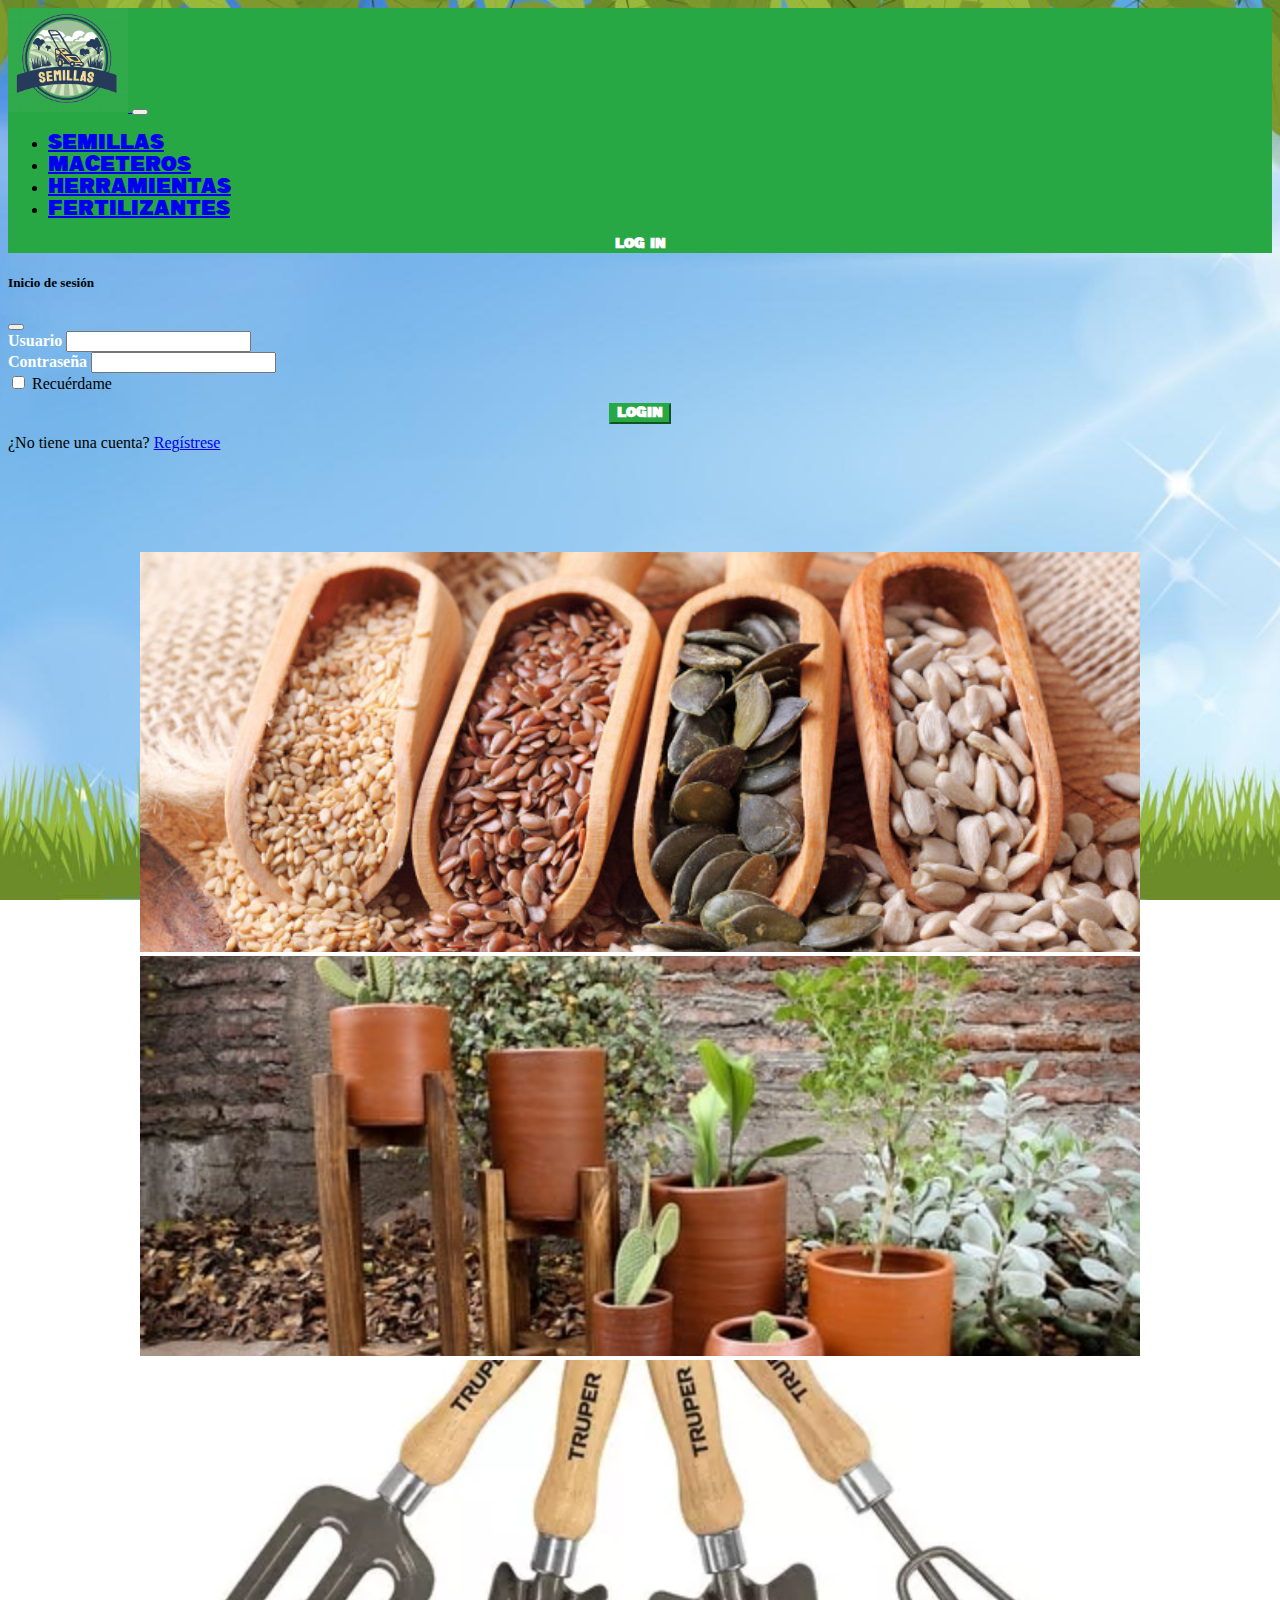
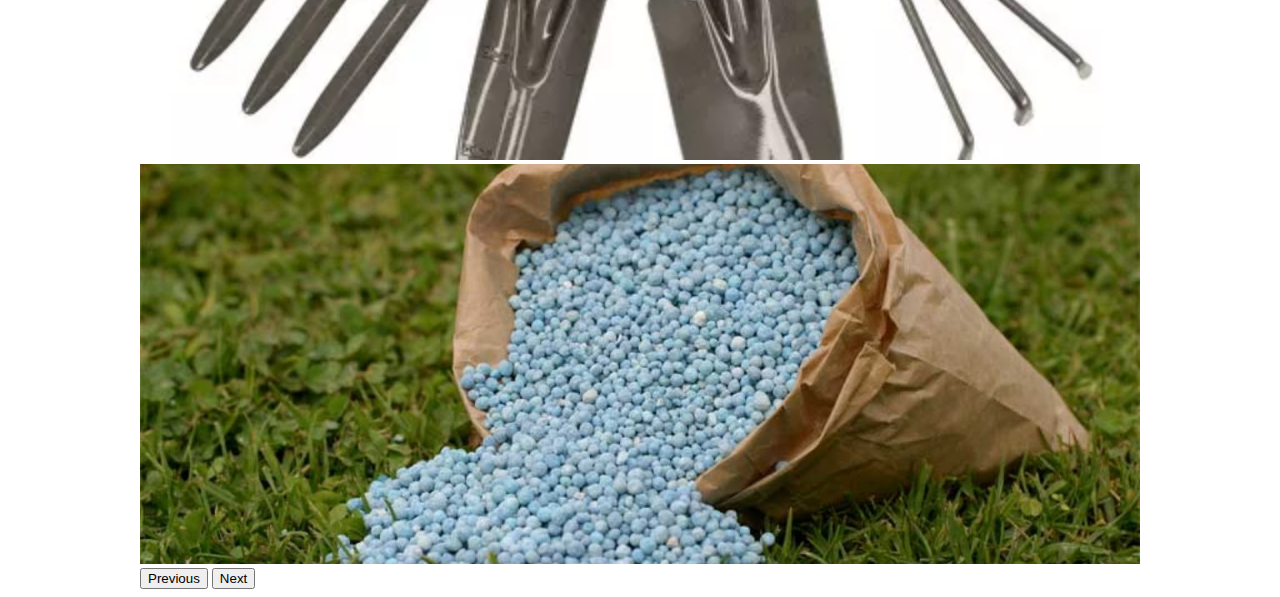
<file: Entrega N°2/index.html>
<!doctype html>
<html lang="en">
<head>
  <!-- Required meta tags -->
  <meta charset="utf-8">
  <meta name="viewport" content="width=device-width, initial-scale=1">

  <!-- Bootstrap CSS -->
  <link href="https://cdn.jsdelivr.net/npm/bootstrap@5.0.2/dist/css/bootstrap.min.css" rel="stylesheet" integrity="sha384-EVSTQN3/azprG1Anm3QDgpJLIm9Nao0Yz1ztcQTwFspd3yD65VohhpuuCOmLASjC" crossorigin="anonymous">
  <link rel="stylesheet" href="style.css">
  <link rel="Icon" href="img/Semillas.png">
  <title>Jardineria</title>
  <script src="boton.js"></script>
  
</head>

<button onclick="topFunction()" id="btn-top" title="Ir arriba">
  <i class="fas fa-arrow-up"></i>
</button>

<body>

  <nav id="navbar" class="navbar navbar-expand-lg navbar-dark bg-green">
    <div class="container-fluid d-flex align-items-center justify-content-between">
      
      <a class="navbar-brand me-auto" href="index.html">
        <img src="img/Semillas.png" alt="" class="logo">
      </a>
  
      <!-- Toggler button for mobile -->
      <button class="navbar-toggler" type="button" data-bs-toggle="collapse" data-bs-target="#navbarSupportedContent" aria-controls="navbarSupportedContent" aria-expanded="false" aria-label="Toggle navigation">
        <span class="navbar-toggler-icon"></span>
      </button>
  
      <div class="collapse navbar-collapse" id="navbarSupportedContent">
        <ul class="navbar-nav mb-2 mb-lg-0">
          <li class="nav-item d-flex align-items-center">
            <a class="nav-link text-start" href="Semillas.html">Semillas</a>
          </li>
          <li class="nav-item d-flex align-items-center">
            <a class="nav-link text-start" href="Maceteros.html">Maceteros</a>
          </li>
          <li class="nav-item d-flex align-items-center">
            <a class="nav-link text-start" href="Herramientas.html">Herramientas</a>
          </li>
          <li class="nav-item d-flex align-items-center">
            <a class="nav-link text-start" href="Fertilizantes.html">Fertilizantes</a>
          </li>
        </ul>
      </div>
  
      <!-- Container for buttons -->
      <div class="collapse navbar-collapse flex-grow-1 justify-content-end" id="navbarSupportedContent">
          <div class="d-flex align-items-center flex-wrap">
            <button id="btn-user" type="button" class="btn btn-sm btn-primary mb-3 me-2 flex-grow-1" data-bs-toggle="modal" data-bs-target="#exampleModal">
               LOG IN
            </button>
      
            
        </div>
      </div>
      <!-- End Container for buttons -->
      
    </div>
  </nav>
  

  <div class="modal fade" id="exampleModal" tabindex="-1" aria-labelledby="exampleModalLabel" aria-hidden="true">
    <div class="modal-dialog">
      <div class="modal-content">
        <div class="modal-header">
          <h5 class="modal-title" id="exampleModalLabel">Inicio de sesión</h5>
          <button type="button" class="btn-close" data-bs-dismiss="modal" aria-label="Close"></button>
        </div>
        <div class="modal-body">
          <form id="registroForm">
            <div class="mb-3">
              <label for="username" class="form-label">Usuario</label>
              <input type="text" class="form-control" id="username" name="username">
            </div>
            <div class="mb-3">
              <label for="password" class="form-label">Contraseña</label>
              <input type="password" class="form-control" id="password" name="password">
            </div>
            <div class="mb-3 form-check">
              <input type="checkbox" class="form-check-input" id="rememberMe">
              <label class="form-check-label" for="rememberMe">Recuérdame</label>
            </div>
            <button type="submit" class="btn btn-primary btn-sm botonLog">Login</button>
            <div class="mt-3">
              ¿No tiene una cuenta? <a href="Registro.html">Regístrese</a>
            </div>
          </form>
        </div>
      </div>
    </div>
  </div>


  <div id="carouselExampleControls" class="carousel slide" data-bs-ride="carousel">
    <div class="carousel-inner">
      <div class="carousel-item active">
        <img src="img/Semillas variadas.jpg" class="d-block w-100 carousel-image" alt="...">
      </div>
      <div class="carousel-item">
        <img src="img/maceteros.jpg" class="d-block w-100 carousel-image" alt="...">
      </div>
      <div class="carousel-item">
        <img src="img/herramientas.webp" class="d-block w-100 carousel-image" alt="...">
      </div>
      <div class="carousel-item">
        <img src="img/fertilizante.jpg" class="d-block w-100 carousel-image" alt="...">
      </div>
    </div>
    <!-- Controls -->
    <button class="carousel-control-prev" type="button" data-bs-target="#carouselExampleControls" data-bs-slide="prev">
      <span class="carousel-control-prev-icon" aria-hidden="true"></span>
      <span class="visually-hidden">Previous</span>
    </button>
    <button class="carousel-control-next" type="button" data-bs-target="#carouselExampleControls" data-bs-slide="next">
      <span class="carousel-control-next-icon" aria-hidden="true"></span>
      <span class="visually-hidden">Next</span>
    </button>
  </div>

  


  

    

  
  <!-- End User Modal -->

  <!-- Bootstrap Bundle JS (necessary for Bootstrap's JavaScript plugins) -->
  <script src="https://cdn.jsdelivr.net/npm/bootstrap@5.0.2/dist/js/bootstrap.bundle.min.js" integrity="sha384-MrcW6ZMFYlzcLA8Nl+NtUVF0sA7MsXsP1UyJoMp4YLEuNSfAP+JcXn/tWtIaxVXM" crossorigin="anonymous"></script>

</body>
</html>
</file>
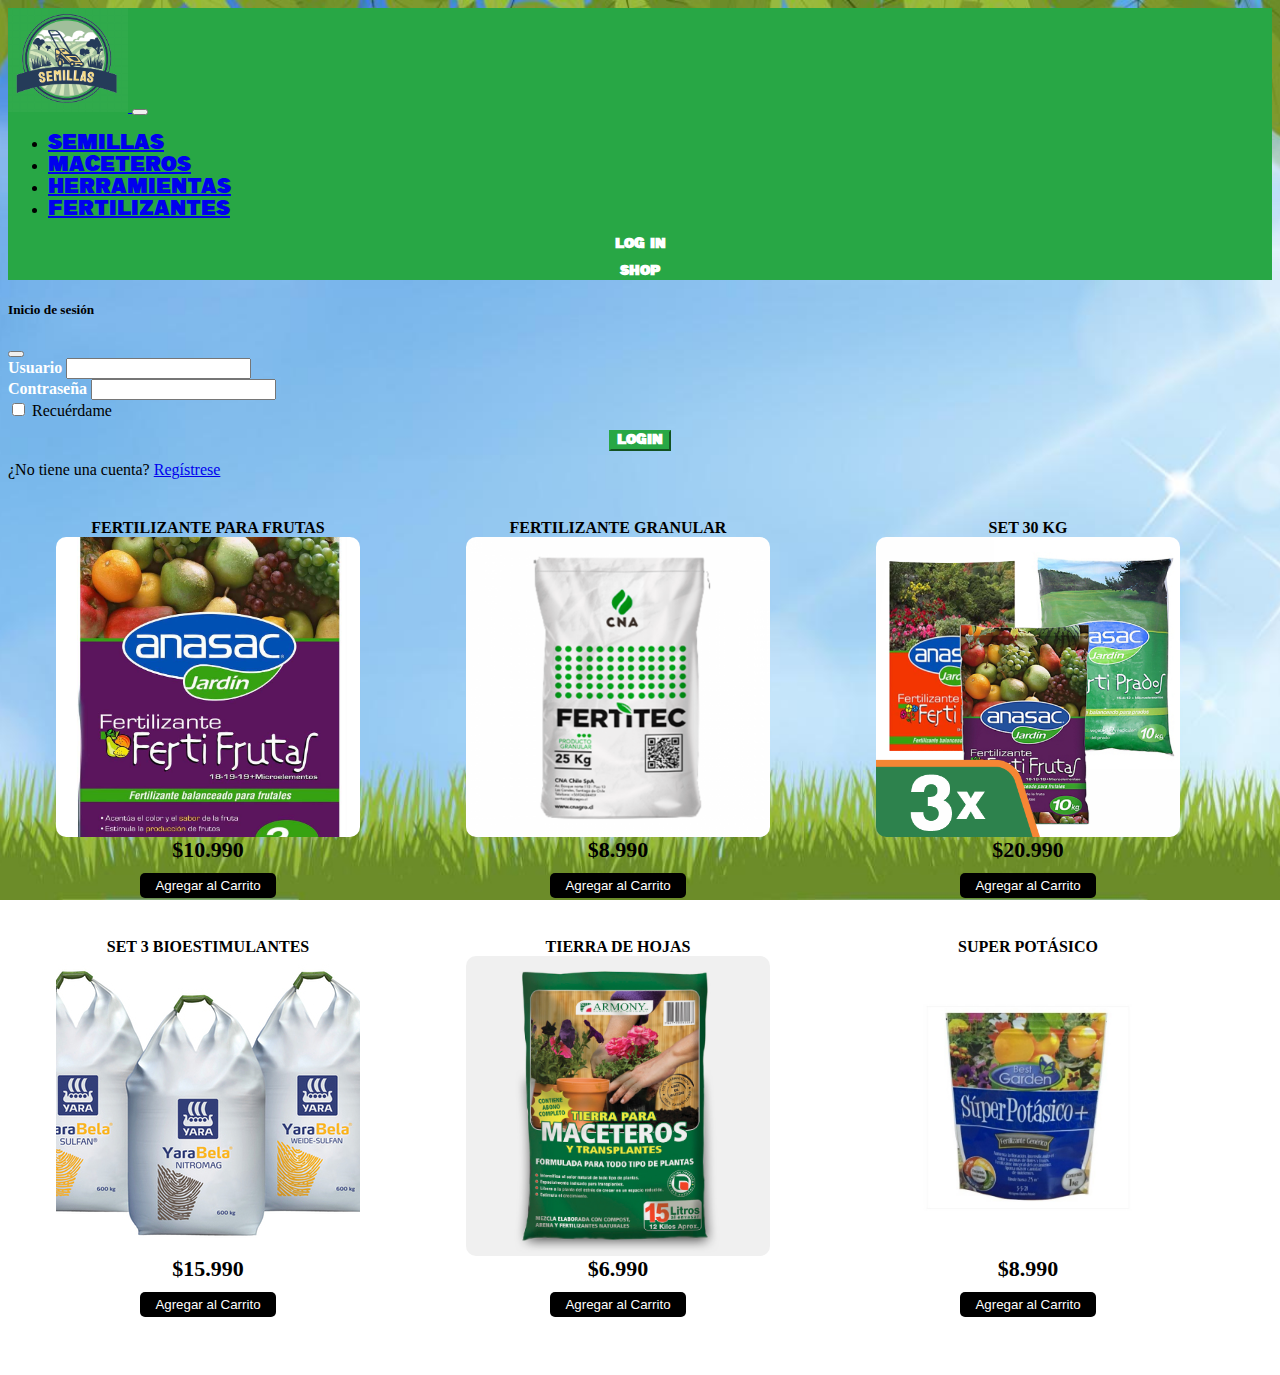
<file: Entrega N°2/Fertilizantes.html>
<!DOCTYPE html>
  <html lang="en">
  <head>
      <meta charset="utf-8">
      <meta name="viewport" content="width=device-width, initial-scale=1">

      <link rel="stylesheet" href="https://cdnjs.cloudflare.com/ajax/libs/font-awesome/6.5.2/css/all.min.css" 
      integrity="sha512-SnH5WK+bZxgPHs44uWIX+LLJAJ9/2PkPKZ5QiAj6Ta86w+fsb2TkcmfRyVX3pBnMFcV7oQPJkl9QevSCWr3W6A==" 
      crossorigin="anonymous" referrerpolicy="no-referrer" />
      <link href="https://cdn.jsdelivr.net/npm/bootstrap@5.0.2/dist/css/bootstrap.min.css" rel="stylesheet" integrity="sha384-EVSTQN3/azprG1Anm3QDgpJLIm9Nao0Yz1ztcQTwFspd3yD65VohhpuuCOmLASjC" crossorigin="anonymous">
      <link rel="stylesheet" href="style.css">
      <link rel="Icon" href="img/Semillas.png">
      <script src="Carrito.js"></script>
      <script src="boton.js"></script>
      <title>Fertilizantes</title>
  </head>

  <button onclick="topFunction()" id="btn-top" title="Ir arriba">
    <i class="fas fa-arrow-up"></i>
  </button>

  <body>
    <nav id="navbar" class="navbar navbar-expand-lg navbar-dark bg-green">
      <div class="container-fluid d-flex align-items-center justify-content-between">
        
        <a class="navbar-brand me-auto" href="index.html">
          <img src="img/Semillas.png" alt="" class="logo">
        </a>
    
        <!-- Toggler button for mobile -->
        <button class="navbar-toggler" type="button" data-bs-toggle="collapse" data-bs-target="#navbarSupportedContent" aria-controls="navbarSupportedContent" aria-expanded="false" aria-label="Toggle navigation">
          <span class="navbar-toggler-icon"></span>
        </button>
    
        <div class="collapse navbar-collapse" id="navbarSupportedContent">
          <ul class="navbar-nav mb-2 mb-lg-0">
            <li class="nav-item d-flex align-items-center">
              <a class="nav-link text-start" href="Semillas.html">Semillas</a>
            </li>
            <li class="nav-item d-flex align-items-center">
              <a class="nav-link text-start" href="Maceteros.html">Maceteros</a>
            </li>
            <li class="nav-item d-flex align-items-center">
              <a class="nav-link text-start" href="Herramientas.html">Herramientas</a>
            </li>
            <li class="nav-item d-flex align-items-center">
              <a class="nav-link text-start" href="Fertilizantes.html">Fertilizantes</a>
            </li>
          </ul>
        </div>
    
        <!-- Container for buttons -->
        <div class="collapse navbar-collapse flex-grow-1 justify-content-end" id="navbarSupportedContent">
            <div class="d-flex align-items-center flex-wrap">
              <button id="btn-user" type="button" class="btn btn-sm btn-primary mb-3 me-2 flex-grow-1" data-bs-toggle="modal" data-bs-target="#exampleModal">
                 LOG IN
              </button>
        
              <button id="btn-carrito" type="button" class="btn btn-sm btn-primary mb-3 flex-grow-1" data-bs-toggle="modal" onclick="hacerVisibleCarrito()">
                 SHOP
              </button>
          </div>
        </div>
        <!-- End Container for buttons -->
        
      </div>
    </nav>
    
    <!-- User Modal -->
    <div class="modal fade" id="exampleModal" tabindex="-1" aria-labelledby="exampleModalLabel" aria-hidden="true">
      <div class="modal-dialog">
        <div class="modal-content">
          <div class="modal-header">
            <h5 class="modal-title" id="exampleModalLabel">Inicio de sesión</h5>
            <button type="button" class="btn-close" data-bs-dismiss="modal" aria-label="Close"></button>
          </div>
          <div class="modal-body">
            <form id="registroForm">
              <div class="mb-3">
                <label for="username" class="form-label">Usuario</label>
                <input type="text" class="form-control" id="username" name="username">
              </div>
              <div class="mb-3">
                <label for="password" class="form-label">Contraseña</label>
                <input type="password" class="form-control" id="password" name="password">
              </div>
              <div class="mb-3 form-check">
                <input type="checkbox" class="form-check-input" id="rememberMe">
                <label class="form-check-label" for="rememberMe">Recuérdame</label>
              </div>
              <button type="submit" class="btn btn-primary btn-sm botonLog">Login</button>
              <div class="mt-3">
                ¿No tiene una cuenta? <a href="Registro.html">Regístrese</a>
              </div>
            </form>
          </div>
        </div>
      </div>
    </div>

          <section class="contenedor">
            <div class="contenedor-items">
                <div class="item">
                    <span class="titulo-item">Fertilizante para Frutas</span>
                    <img src="img/Fertilizantefrutas.jpg" alt="" class="img-item">
                    <span class="precio-item">$10.990</span>
                    <button class="boton-item">Agregar al Carrito</button>
                </div>
                <div class="item">
                    <span class="titulo-item">Fertilizante Granular</span>
                    <img src="img/fertilizante-granular.jpg" alt="" class="img-item">
                    <span class="precio-item">$8.990</span>
                    <button class="boton-item">Agregar al Carrito</button>
                </div>
                <div class="item">
                    <span class="titulo-item">Set 30 Kg</span>
                    <img src="img/set 30kg.png" alt="" class="img-item">
                    <span class="precio-item">$20.990</span>
                    <button class="boton-item">Agregar al Carrito</button>
                </div>
                <div class="item">
                    <span class="titulo-item">Set 3 Bioestimulantes</span>
                    <img src="img/Set 3 Bioestimulantes.jpg" alt="" class="img-item">
                    <span class="precio-item">$15.990</span>
                    <button class="boton-item">Agregar al Carrito</button>
                </div>
                <div class="item">
                    <span class="titulo-item">Tierra de hojas</span>
                    <img src="img/Tierra para Maceteros.jpg" alt="" class="img-item">
                    <span class="precio-item">$6.990</span>
                    <button class="boton-item">Agregar al Carrito</button>
                </div>
                <div class="item">
                    <span class="titulo-item">Super Potásico</span>
                    <img src="img/fertilizante-super-potasico-1-kg.jpg" alt="" class="img-item">
                    <span class="precio-item">$8.990</span>
                    <button class="boton-item">Agregar al Carrito</button>
                </div>
                
            </div>
            <div class="carrito" id="carrito">
                <div class="header-carrito">
                    <h2>Tu Carrito</h2>
                </div>
                <div class="carrito-items">
                </div>
                <div class="carrito-total">
                    <div class="fila">
                        <strong>Tu Total</strong>
                        <span class="carrito-precio-total"></span>
                    </div>
                    <button class="btn-pagar">Pagar <i class="fa-solid fa-bag-shopping"></i> </button>
                </div>
            </div>
        </section>

      <!-- Option 1: Bootstrap Bundle with Popper -->
      <script src="https://cdn.jsdelivr.net/npm/bootstrap@5.0.2/dist/js/bootstrap.bundle.min.js" integrity="sha384-MrcW6ZMFYlzcLA8Nl+NtUVF0sA7MsXsP1UyJoMp4YLEuNSfAP+JcXn/tWtIaxVXM" crossorigin="anonymous"></script>
      <!-- Boostrap para el carrusel -->
      <script src="https://code.jquery.com/jquery-3.5.1.slim.min.js"></script>
      <script src="https://cdn.jsdelivr.net/npm/popper.js@1.16.0/dist/umd/popper.min.js"></script>
      <script src="https://stackpath.bootstrapcdn.com/bootstrap/4.5.2/js/bootstrap.min.js"></script> 
      <!-- Option 2: Separate Popper and Bootstrap JS -->
      <!--
      <script src="https://cdn.jsdelivr.net/npm/@popperjs/core@2.9.2/dist/umd/popper.min.js" integrity="sha384-IQsoLXl5PILFhosVNubq5LC7Qb9DXgDA9i+tQ8Zj3iwWAwPtgFTxbJ8NT4GN1R8p" crossorigin="anonymous"></script>
      <script src="https://cdn.jsdelivr.net/npm/bootstrap@5.0.2/dist/js/bootstrap.min.js" integrity="sha384-cVKIPhGWiC2Al4u+LWgxfKTRIcfu0JTxR+EQDz/bgldoEyl4H0zUF0QKbrJ0EcQF" crossorigin="anonymous"></script>
      -->
  </body>
  </html>
</file>
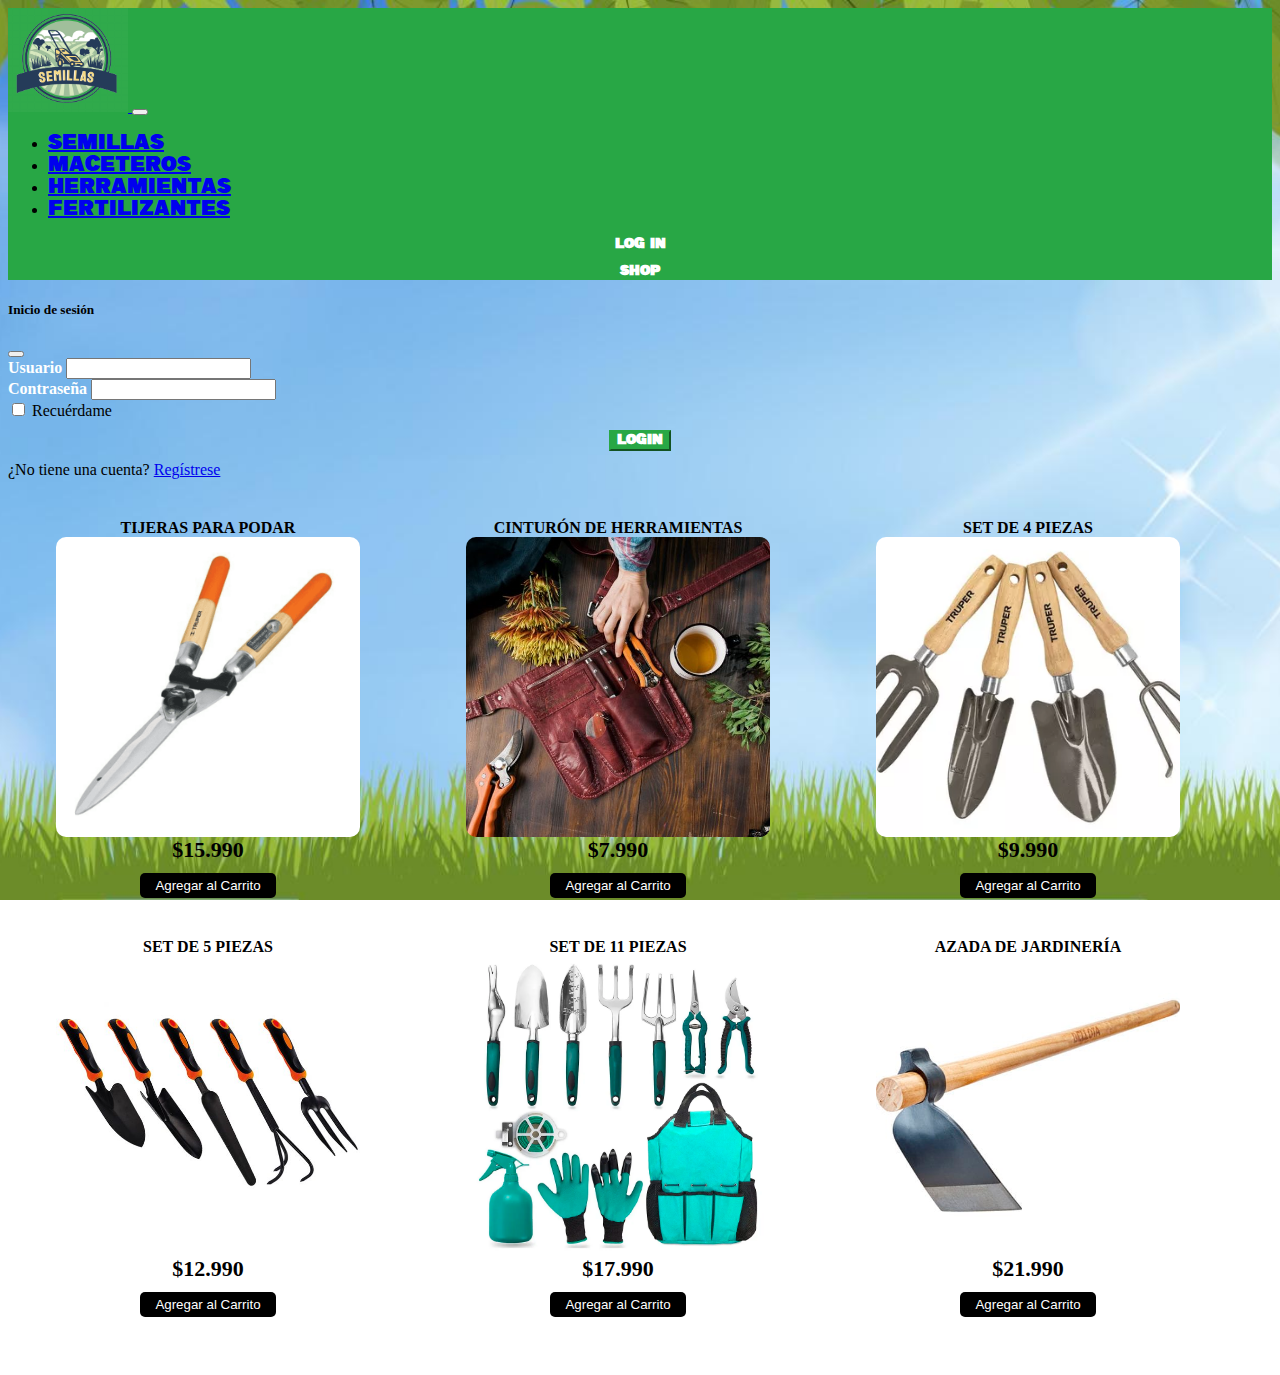
<file: Entrega N°2/Herramientas.html>
<!DOCTYPE html>
<html lang="en">
<head>
    <meta charset="utf-8">
    <meta name="viewport" content="width=device-width, initial-scale=1">

    <link rel="stylesheet" href="https://cdnjs.cloudflare.com/ajax/libs/font-awesome/6.5.2/css/all.min.css" 
    integrity="sha512-SnH5WK+bZxgPHs44uWIX+LLJAJ9/2PkPKZ5QiAj6Ta86w+fsb2TkcmfRyVX3pBnMFcV7oQPJkl9QevSCWr3W6A==" 
    crossorigin="anonymous" referrerpolicy="no-referrer" />
    <link href="https://cdn.jsdelivr.net/npm/bootstrap@5.0.2/dist/css/bootstrap.min.css" rel="stylesheet" integrity="sha384-EVSTQN3/azprG1Anm3QDgpJLIm9Nao0Yz1ztcQTwFspd3yD65VohhpuuCOmLASjC" crossorigin="anonymous">
    <link rel="stylesheet" href="style.css">
    <link rel="Icon" href="img/Semillas.png">
    <script src="boton.js"></script>
    <script src="Carrito.js"></script>
   
    <title>Herramientas</title>
</head>

<button onclick="topFunction()" id="btn-top" title="Ir arriba">
  <i class="fas fa-arrow-up"></i>
</button>

<body>
  <nav id="navbar" class="navbar navbar-expand-lg navbar-dark bg-green">
    <div class="container-fluid d-flex align-items-center justify-content-between">
      
      <a class="navbar-brand me-auto" href="index.html">
        <img src="img/Semillas.png" alt="" class="logo">
      </a>
  
      <!-- Toggler button for mobile -->
      <button class="navbar-toggler" type="button" data-bs-toggle="collapse" data-bs-target="#navbarSupportedContent" aria-controls="navbarSupportedContent" aria-expanded="false" aria-label="Toggle navigation">
        <span class="navbar-toggler-icon"></span>
      </button>
  
      <div class="collapse navbar-collapse" id="navbarSupportedContent">
        <ul class="navbar-nav mb-2 mb-lg-0">
          <li class="nav-item d-flex align-items-center">
            <a class="nav-link text-start" href="Semillas.html">Semillas</a>
          </li>
          <li class="nav-item d-flex align-items-center">
            <a class="nav-link text-start" href="Maceteros.html">Maceteros</a>
          </li>
          <li class="nav-item d-flex align-items-center">
            <a class="nav-link text-start" href="Herramientas.html">Herramientas</a>
          </li>
          <li class="nav-item d-flex align-items-center">
            <a class="nav-link text-start" href="Fertilizantes.html">Fertilizantes</a>
          </li>
        </ul>
      </div>
  
      <!-- Container for buttons -->
      <div class="collapse navbar-collapse flex-grow-1 justify-content-end" id="navbarSupportedContent">
          <div class="d-flex align-items-center flex-wrap">
            <button id="btn-user" type="button" class="btn btn-sm btn-primary mb-3 me-2 flex-grow-1" data-bs-toggle="modal" data-bs-target="#exampleModal">
               LOG IN
            </button>
      
            <button id="btn-carrito" type="button" class="btn btn-sm btn-primary mb-3 flex-grow-1" data-bs-toggle="modal" onclick="hacerVisibleCarrito()">
               SHOP
            </button>
        </div>
      </div>
      <!-- End Container for buttons -->
      
    </div>
  </nav>
  
  <!-- User Modal -->
  <div class="modal fade" id="exampleModal" tabindex="-1" aria-labelledby="exampleModalLabel" aria-hidden="true">
    <div class="modal-dialog">
      <div class="modal-content">
        <div class="modal-header">
          <h5 class="modal-title" id="exampleModalLabel">Inicio de sesión</h5>
          <button type="button" class="btn-close" data-bs-dismiss="modal" aria-label="Close"></button>
        </div>
        <div class="modal-body">
          <form id="registroForm">
            <div class="mb-3">
              <label for="username" class="form-label">Usuario</label>
              <input type="text" class="form-control" id="username" name="username">
            </div>
            <div class="mb-3">
              <label for="password" class="form-label">Contraseña</label>
              <input type="password" class="form-control" id="password" name="password">
            </div>
            <div class="mb-3 form-check">
              <input type="checkbox" class="form-check-input" id="rememberMe">
              <label class="form-check-label" for="rememberMe">Recuérdame</label>
            </div>
            <button type="submit" class="btn btn-primary btn-sm botonLog">Login</button>
            <div class="mt-3">
              ¿No tiene una cuenta? <a href="Registro.html">Regístrese</a>
            </div>
          </form>
        </div>
      </div>
    </div>
  </div>
        <section class="contenedor">
          <div class="contenedor-items">
              <div class="item">
                  <span class="titulo-item">Tijeras para Podar</span>
                  <img src="img/Tijeras.png" alt="" class="img-item">
                  <span class="precio-item">$15.990</span>
                  <button class="boton-item">Agregar al Carrito</button>
              </div>
              <div class="item">
                  <span class="titulo-item">Cinturón de Herramientas</span>
                  <img src="img/Cinturon de Cuero.jpg" alt="" class="img-item">
                  <span class="precio-item">$7.990</span>
                  <button class="boton-item">Agregar al Carrito</button>
              </div>
              <div class="item">
                  <span class="titulo-item">Set de 4 Piezas</span>
                  <img src="img/herramientas.webp" alt="" class="img-item">
                  <span class="precio-item">$9.990</span>
                  <button class="boton-item">Agregar al Carrito</button>
              </div>
              <div class="item">
                  <span class="titulo-item">Set de 5 Piezas</span>
                  <img src="img/Set 5 herramientas.jpg" alt="" class="img-item">
                  <span class="precio-item">$12.990</span>
                  <button class="boton-item">Agregar al Carrito</button>
              </div>
              <div class="item">
                  <span class="titulo-item">Set de 11 Piezas</span>
                  <img src="img/Set 11 Piezas.webp" alt="" class="img-item">
                  <span class="precio-item">$17.990</span>
                  <button class="boton-item">Agregar al Carrito</button>
              </div>
              <div class="item">
                  <span class="titulo-item">Azada de Jardinería</span>
                  <img src="img/Azada.jpg" alt="" class="img-item">
                  <span class="precio-item">$21.990</span>
                  <button class="boton-item">Agregar al Carrito</button>
              </div>
          </div>

          <div class="carrito" id="carrito">
              <div class="header-carrito">
                  <h2>Tu Carrito</h2>
              </div>
              <div class="carrito-items">
              </div>
              <div class="carrito-total">
                  <div class="fila">
                      <strong>Tu Total</strong>
                      <span class="carrito-precio-total"></span>
                  </div>
                  <button class="btn-pagar">Pagar <i class="fa-solid fa-bag-shopping"></i> </button>
              </div>
          </div>
      </section>

    <!-- Option 1: Bootstrap Bundle with Popper -->
    <script src="https://cdn.jsdelivr.net/npm/bootstrap@5.0.2/dist/js/bootstrap.bundle.min.js" integrity="sha384-MrcW6ZMFYlzcLA8Nl+NtUVF0sA7MsXsP1UyJoMp4YLEuNSfAP+JcXn/tWtIaxVXM" crossorigin="anonymous"></script>

    <!-- Boostrap para el carrusel -->
    <script src="https://code.jquery.com/jquery-3.5.1.slim.min.js"></script>
    <script src="https://cdn.jsdelivr.net/npm/popper.js@1.16.0/dist/umd/popper.min.js"></script>
    <script src="https://stackpath.bootstrapcdn.com/bootstrap/4.5.2/js/bootstrap.min.js"></script> 
    <!-- Option 2: Separate Popper and Bootstrap JS -->
    <!--
    <script src="https://cdn.jsdelivr.net/npm/@popperjs/core@2.9.2/dist/umd/popper.min.js" integrity="sha384-IQsoLXl5PILFhosVNubq5LC7Qb9DXgDA9i+tQ8Zj3iwWAwPtgFTxbJ8NT4GN1R8p" crossorigin="anonymous"></script>
    <script src="https://cdn.jsdelivr.net/npm/bootstrap@5.0.2/dist/js/bootstrap.min.js" integrity="sha384-cVKIPhGWiC2Al4u+LWgxfKTRIcfu0JTxR+EQDz/bgldoEyl4H0zUF0QKbrJ0EcQF" crossorigin="anonymous"></script>
    -->
</body>
</html>
</file>
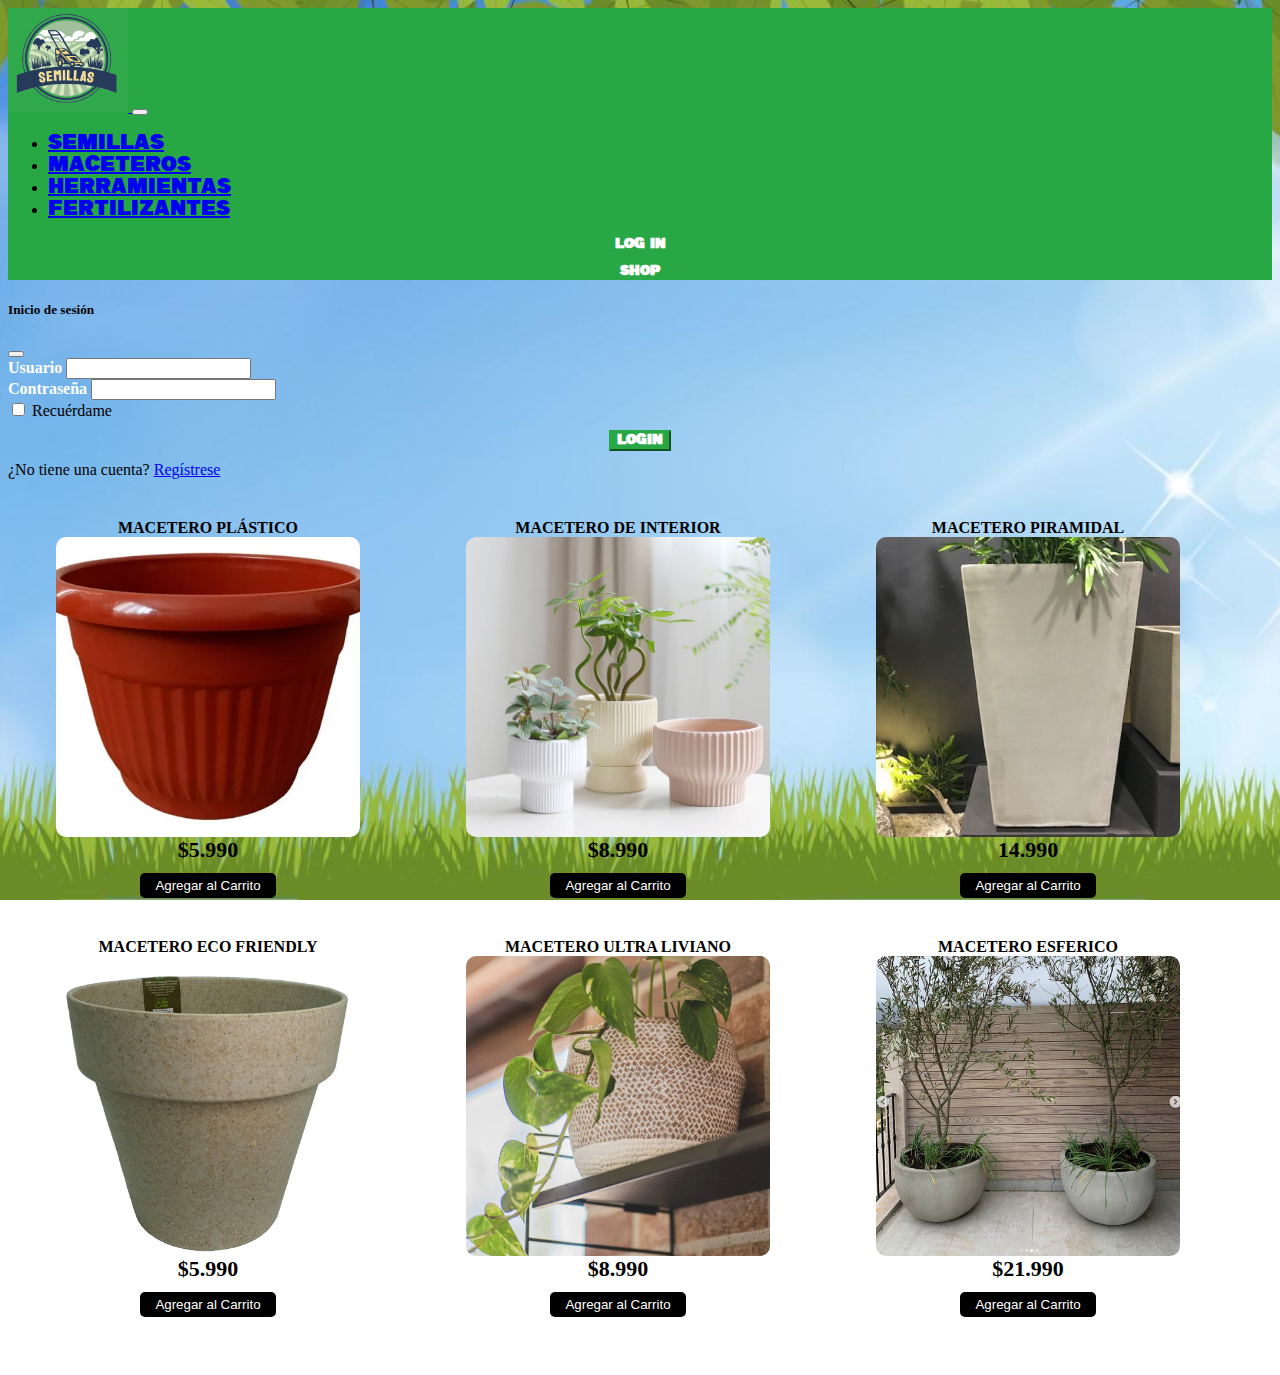
<file: Entrega N°2/Maceteros.html>
<!DOCTYPE html>
<html lang="en">
<head>
    <meta charset="utf-8">
    <meta name="viewport" content="width=device-width, initial-scale=1">

    <link rel="stylesheet" href="https://cdnjs.cloudflare.com/ajax/libs/font-awesome/6.5.2/css/all.min.css" 
    integrity="sha512-SnH5WK+bZxgPHs44uWIX+LLJAJ9/2PkPKZ5QiAj6Ta86w+fsb2TkcmfRyVX3pBnMFcV7oQPJkl9QevSCWr3W6A==" 
    crossorigin="anonymous" referrerpolicy="no-referrer" />
    <link href="https://cdn.jsdelivr.net/npm/bootstrap@5.0.2/dist/css/bootstrap.min.css" rel="stylesheet" integrity="sha384-EVSTQN3/azprG1Anm3QDgpJLIm9Nao0Yz1ztcQTwFspd3yD65VohhpuuCOmLASjC" crossorigin="anonymous">
    <link rel="stylesheet" href="style.css">
    <link rel="Icon" href="img/Semillas.png">
    <script src="Carrito.js"></script>
    <script src="boton.js"></script>
   
    <title>Maceteros</title>
</head>

<button onclick="topFunction()" id="btn-top" title="Ir arriba">
  <i class="fas fa-arrow-up"></i>
</button>

<body>
  <nav id="navbar" class="navbar navbar-expand-lg navbar-dark bg-green">
    <div class="container-fluid d-flex align-items-center justify-content-between">
      
      <a class="navbar-brand me-auto" href="index.html">
        <img src="img/Semillas.png" alt="" class="logo">
      </a>
  
      <!-- Toggler button for mobile -->
      <button class="navbar-toggler" type="button" data-bs-toggle="collapse" data-bs-target="#navbarSupportedContent" aria-controls="navbarSupportedContent" aria-expanded="false" aria-label="Toggle navigation">
        <span class="navbar-toggler-icon"></span>
      </button>
  
      <div class="collapse navbar-collapse" id="navbarSupportedContent">
        <ul class="navbar-nav mb-2 mb-lg-0">
          <li class="nav-item d-flex align-items-center">
            <a class="nav-link text-start" href="Semillas.html">Semillas</a>
          </li>
          <li class="nav-item d-flex align-items-center">
            <a class="nav-link text-start" href="Maceteros.html">Maceteros</a>
          </li>
          <li class="nav-item d-flex align-items-center">
            <a class="nav-link text-start" href="Herramientas.html">Herramientas</a>
          </li>
          <li class="nav-item d-flex align-items-center">
            <a class="nav-link text-start" href="Fertilizantes.html">Fertilizantes</a>
          </li>
        </ul>
      </div>
  
      <!-- Container for buttons -->
      <div class="collapse navbar-collapse flex-grow-1 justify-content-end" id="navbarSupportedContent">
          <div class="d-flex align-items-center flex-wrap">
            <button id="btn-user" type="button" class="btn btn-sm btn-primary mb-3 me-2 flex-grow-1" data-bs-toggle="modal" data-bs-target="#exampleModal">
               LOG IN
            </button>
      
            <button id="btn-carrito" type="button" class="btn btn-sm btn-primary mb-3 flex-grow-1" data-bs-toggle="modal" onclick="hacerVisibleCarrito()">
               SHOP
            </button>
        </div>
      </div>
      <!-- End Container for buttons -->
      
    </div>
  </nav>
  

  <!-- User Modal -->
  <div class="modal fade" id="exampleModal" tabindex="-1" aria-labelledby="exampleModalLabel" aria-hidden="true">
    <div class="modal-dialog">
      <div class="modal-content">
        <div class="modal-header">
          <h5 class="modal-title" id="exampleModalLabel">Inicio de sesión</h5>
          <button type="button" class="btn-close" data-bs-dismiss="modal" aria-label="Close"></button>
        </div>
        <div class="modal-body">
          <form id="registroForm">
            <div class="mb-3">
              <label for="username" class="form-label">Usuario</label>
              <input type="text" class="form-control" id="username" name="username">
            </div>
            <div class="mb-3">
              <label for="password" class="form-label">Contraseña</label>
              <input type="password" class="form-control" id="password" name="password">
            </div>
            <div class="mb-3 form-check">
              <input type="checkbox" class="form-check-input" id="rememberMe">
              <label class="form-check-label" for="rememberMe">Recuérdame</label>
            </div>
            <button type="submit" class="btn btn-primary btn-sm botonLog">Login</button>
            <div class="mt-3">
              ¿No tiene una cuenta? <a href="Registro.html">Regístrese</a>
            </div>
          </form>
        </div>
      </div>
    </div>
  </div>

      <section class="contenedor">
          <div class="contenedor-items">
            <div class="item">
                <span class="titulo-item">Macetero Plástico</span>
                <img src="img/Macetero-Plástico.webp" alt="" class="img-item">
                <span class="precio-item">$5.990</span>
                <button class="boton-item">Agregar al Carrito</button>
            </div>
            <div class="item">
                <span class="titulo-item">Macetero de Interior</span>
                <img src="img/MaceteroInterior.webp" alt="" class="img-item">
                <span class="precio-item">$8.990</span>
                <button class="boton-item">Agregar al Carrito</button>
            </div>
            <div class="item">
                <span class="titulo-item">Macetero Piramidal</span>
                <img src="img/Macetero-piramidal.jpg" alt="" class="img-item">
                <span class="precio-item">14.990</span>
                <button class="boton-item">Agregar al Carrito</button>
            </div>
            <div class="item">
                <span class="titulo-item">Macetero Eco Friendly</span>
                <img src="img/Macetero-biodegradable.webp" alt="" class="img-item">
                <span class="precio-item">$5.990</span>
                <button class="boton-item">Agregar al Carrito</button>
            </div>
            <div class="item">
                <span class="titulo-item">Macetero Ultra Liviano</span>
                <img src="img/Macetero-ultra-liviano.webp" alt="" class="img-item">
                <span class="precio-item">$8.990</span>
                <button class="boton-item">Agregar al Carrito</button>
            </div>
            <div class="item">
                <span class="titulo-item">Macetero Esferico</span>
                <img src="img/Macetero Esferico.webp" alt="" class="img-item">
                <span class="precio-item">$21.990</span>
                <button class="boton-item">Agregar al Carrito</button>
            </div>
          </div>
        <div class="carrito" id="carrito">
            <div class="header-carrito">
                <h2>Tu Carrito</h2>
            </div>
            <div class="carrito-items">
            </div>
            <div class="carrito-total">
                <div class="fila">
                    <strong>Tu Total</strong>
                    <span class="carrito-precio-total"></span>
                </div>
                <button class="btn-pagar">Pagar <i class="fa-solid fa-bag-shopping"></i> </button>
            </div>
        </div>
      </section>

    <!-- Option 1: Bootstrap Bundle with Popper -->
    <script src="https://cdn.jsdelivr.net/npm/bootstrap@5.0.2/dist/js/bootstrap.bundle.min.js" integrity="sha384-MrcW6ZMFYlzcLA8Nl+NtUVF0sA7MsXsP1UyJoMp4YLEuNSfAP+JcXn/tWtIaxVXM" crossorigin="anonymous"></script>
    <script src="https://code.jquery.com/jquery-3.5.1.slim.min.js"></script>
    <script src="https://cdn.jsdelivr.net/npm/popper.js@1.16.0/dist/umd/popper.min.js"></script>
    <script src="https://stackpath.bootstrapcdn.com/bootstrap/4.5.2/js/bootstrap.min.js"></script> 
    <!-- Option 2: Separate Popper and Bootstrap JS -->
    <!--
    <script src="https://cdn.jsdelivr.net/npm/@popperjs/core@2.9.2/dist/umd/popper.min.js" integrity="sha384-IQsoLXl5PILFhosVNubq5LC7Qb9DXgDA9i+tQ8Zj3iwWAwPtgFTxbJ8NT4GN1R8p" crossorigin="anonymous"></script>
    <script src="https://cdn.jsdelivr.net/npm/bootstrap@5.0.2/dist/js/bootstrap.min.js" integrity="sha384-cVKIPhGWiC2Al4u+LWgxfKTRIcfu0JTxR+EQDz/bgldoEyl4H0zUF0QKbrJ0EcQF" crossorigin="anonymous"></script>
    -->
</body>
</html>
</file>
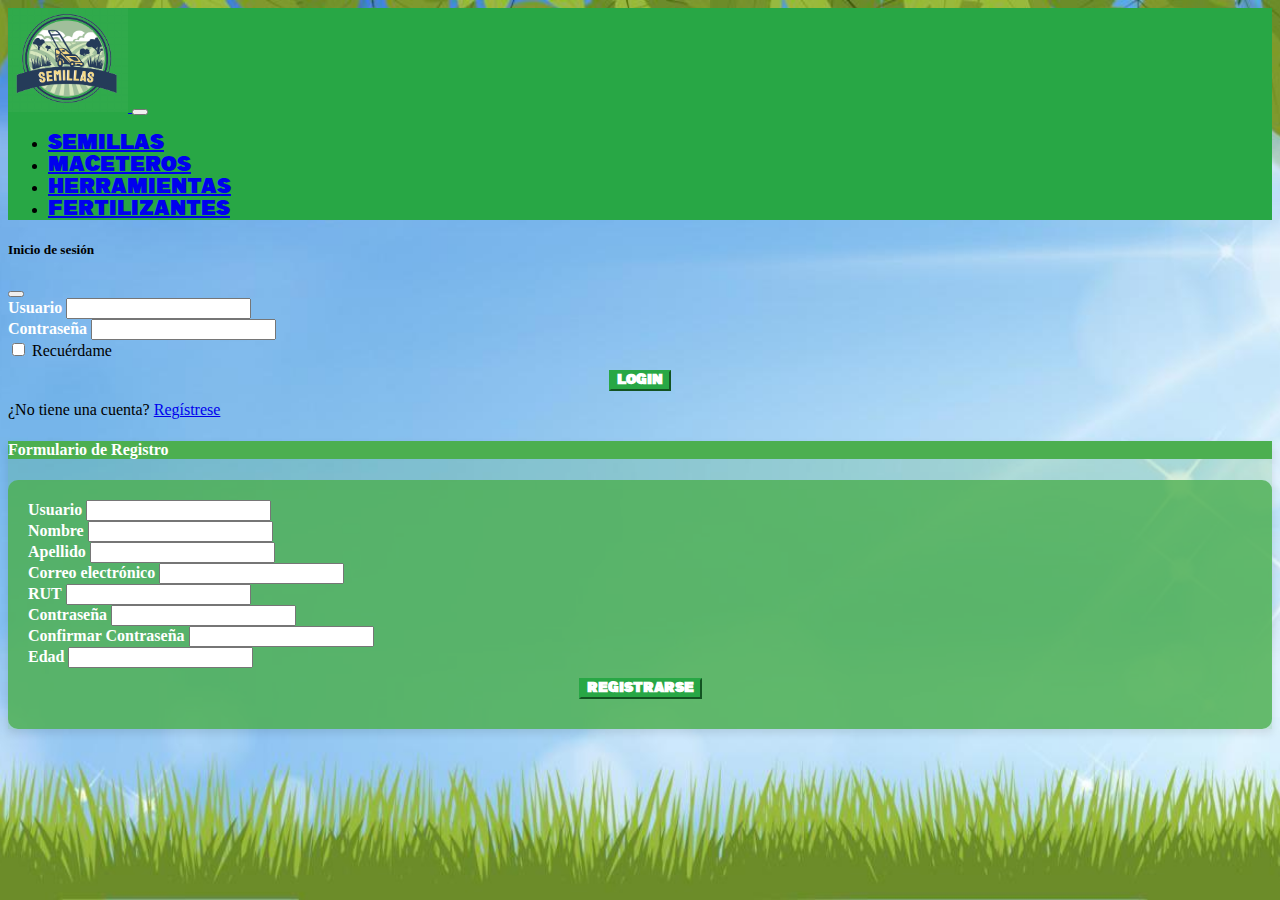
<file: Entrega N°2/Registro.html>
<!DOCTYPE html>
<html lang="en">

<head>
    <meta charset="UTF-8">
    <meta name="viewport" content="width=device-width, initial-scale=1.0">
    <title>Registro de Usuario</title>
    <link href="https://cdn.jsdelivr.net/npm/bootstrap@5.0.2/dist/css/bootstrap.min.css" rel="stylesheet" integrity="sha384-EVSTQN3/azprG1Anm3QDgpJLIm9Nao0Yz1ztcQTwFspd3yD65VohhpuuCOmLASjC" crossorigin="anonymous">
    <link rel="stylesheet" href="style.css"> <!-- Tu archivo CSS personalizado -->
    <link rel="Icon" href="img/Semillas.png">
    <script src="boton.js"></script>
</head>

<button onclick="topFunction()" id="btn-top" title="Ir arriba">
  <i class="fas fa-arrow-up"></i>
</button>

<body>
  <nav id="navbar" class="navbar navbar-expand-lg navbar-dark bg-green">
    <div class="container-fluid d-flex align-items-center justify-content-between">
      
      <a class="navbar-brand me-auto" href="index.html">
        <img src="img/Semillas.png" alt="" class="logo">
      </a>
  
      <!-- Toggler button for mobile -->
      <button class="navbar-toggler" type="button" data-bs-toggle="collapse" data-bs-target="#navbarSupportedContent" aria-controls="navbarSupportedContent" aria-expanded="false" aria-label="Toggle navigation">
        <span class="navbar-toggler-icon"></span>
      </button>
  
      <div class="collapse navbar-collapse" id="navbarSupportedContent">
        <ul class="navbar-nav mb-2 mb-lg-0">
          <li class="nav-item d-flex align-items-center">
            <a class="nav-link text-start" href="Semillas.html">Semillas</a>
          </li>
          <li class="nav-item d-flex align-items-center">
            <a class="nav-link text-start" href="Maceteros.html">Maceteros</a>
          </li>
          <li class="nav-item d-flex align-items-center">
            <a class="nav-link text-start" href="Herramientas.html">Herramientas</a>
          </li>
          <li class="nav-item d-flex align-items-center">
            <a class="nav-link text-start" href="Fertilizantes.html">Fertilizantes</a>
          </li>
        </ul>
      </div>
    </div>
  </nav>
  
  

    <!-- User Modal -->
    <div class="modal fade" id="exampleModal" tabindex="-1" aria-labelledby="exampleModalLabel" aria-hidden="true">
        <div class="modal-dialog">
            <div class="modal-content">
                <div class="modal-header">
                    <h5 class="modal-title" id="exampleModalLabel">Inicio de sesión</h5>
                    <button type="button" class="btn-close" data-bs-dismiss="modal" aria-label="Close"></button>
                </div>
                <div class="modal-body">
                    <form id="loginForm">
                        <div class="mb-3">
                            <label for="username" class="form-label">Usuario</label>
                            <input type="text" class="form-control" id="username" name="username">
                        </div>
                        <div class="mb-3">
                            <label for="password" class="form-label">Contraseña</label>
                            <input type="password" class="form-control" id="password" name="password">
                        </div>
                        <div class="mb-3 form-check">
                            <input type="checkbox" class="form-check-input" id="rememberMe">
                            <label class="form-check-label" for="rememberMe">Recuérdame</label>
                        </div>
                        <button type="submit" class="btn btn-primary btn-sm">Login</button>
                        <div class="mt-3">
                            ¿No tiene una cuenta? <a href="Registro.html">Regístrese</a>
                        </div>
                    </form>
                </div>
            </div>
        </div>
    </div>

    <div class="container my-5">
        <div class="row justify-content-center">
            <div class="col-md-8">
                <div class="card">
                  <div class="card-header bg-success text-white">
                    <h4 class="mb-0">Formulario de Registro</h4>
                </div>
                
                    <div class="card-body">
                        <form id="registroForm">
                            <div class="mb-3">
                                <label for="usuario" class="form-label">Usuario</label>
                                <input type="text" class="form-control" id="usuario" name="usuario" required>
                            </div>
                            <div class="mb-3">
                                <label for="nombre" class="form-label">Nombre</label>
                                <input type="text" class="form-control" id="nombre" name="nombre" required>
                            </div>
                            <div class="mb-3">
                                <label for="apellido" class="form-label">Apellido</label>
                                <input type="text" class="form-control" id="apellido" name="apellido" required>
                            </div>
                            <div class="mb-3">
                                <label for="correo" class="form-label">Correo electrónico</label>
                                <input type="email" class="form-control" id="correo" name="correo" required>
                            </div>
                            <div class="mb-3">
                                <label for="rut" class="form-label">RUT</label>
                                <input type="text" class="form-control" id="rut" name="rut" required>
                            </div>
                            <div class="mb-3">
                                <label for="password1" class="form-label">Contraseña</label>
                                <input type="password" class="form-control" id="password1" name="password1" required>
                            </div>
                            <div class="mb-3">
                                <label for="password2" class="form-label">Confirmar Contraseña</label>
                                <input type="password" class="form-control" id="password2" name="password2" required>
                            </div>
                            <div class="mb-3">
                                <label for="edad" class="form-label">Edad</label>
                                <input type="number" class="form-control" id="edad" name="edad" required>
                            </div>
                            <div class="d-grid">
                                <button type="submit" class="btn btn-primary">Registrarse</button>
                            </div>
                        </form>
                    </div>
                </div>
            </div>
        </div>
    </div>

    <script src="Validaciones.js"></script>
    <script src="https://cdn.jsdelivr.net/npm/@popperjs/core@2.9.3/dist/umd/popper.min.js" integrity="sha384-ZEmmB1P38zVqWZ72xR4+IvrwDIm3epg6VOoPhPTpgR2KNcO2eUppfSnIXAZMqYj5" crossorigin="anonymous"></script>
    <script src="https://cdn.jsdelivr.net/npm/bootstrap@5.0.2/dist/js/bootstrap.min.js" integrity="sha384-cVQI3WOzIRZunZf3jsXZpu4bAzZA8B9luFJvLsUFvQbjQs9FIb3p1HU28eqlbBoL" crossorigin="anonymous"></script>
</body>

</html>
</file>
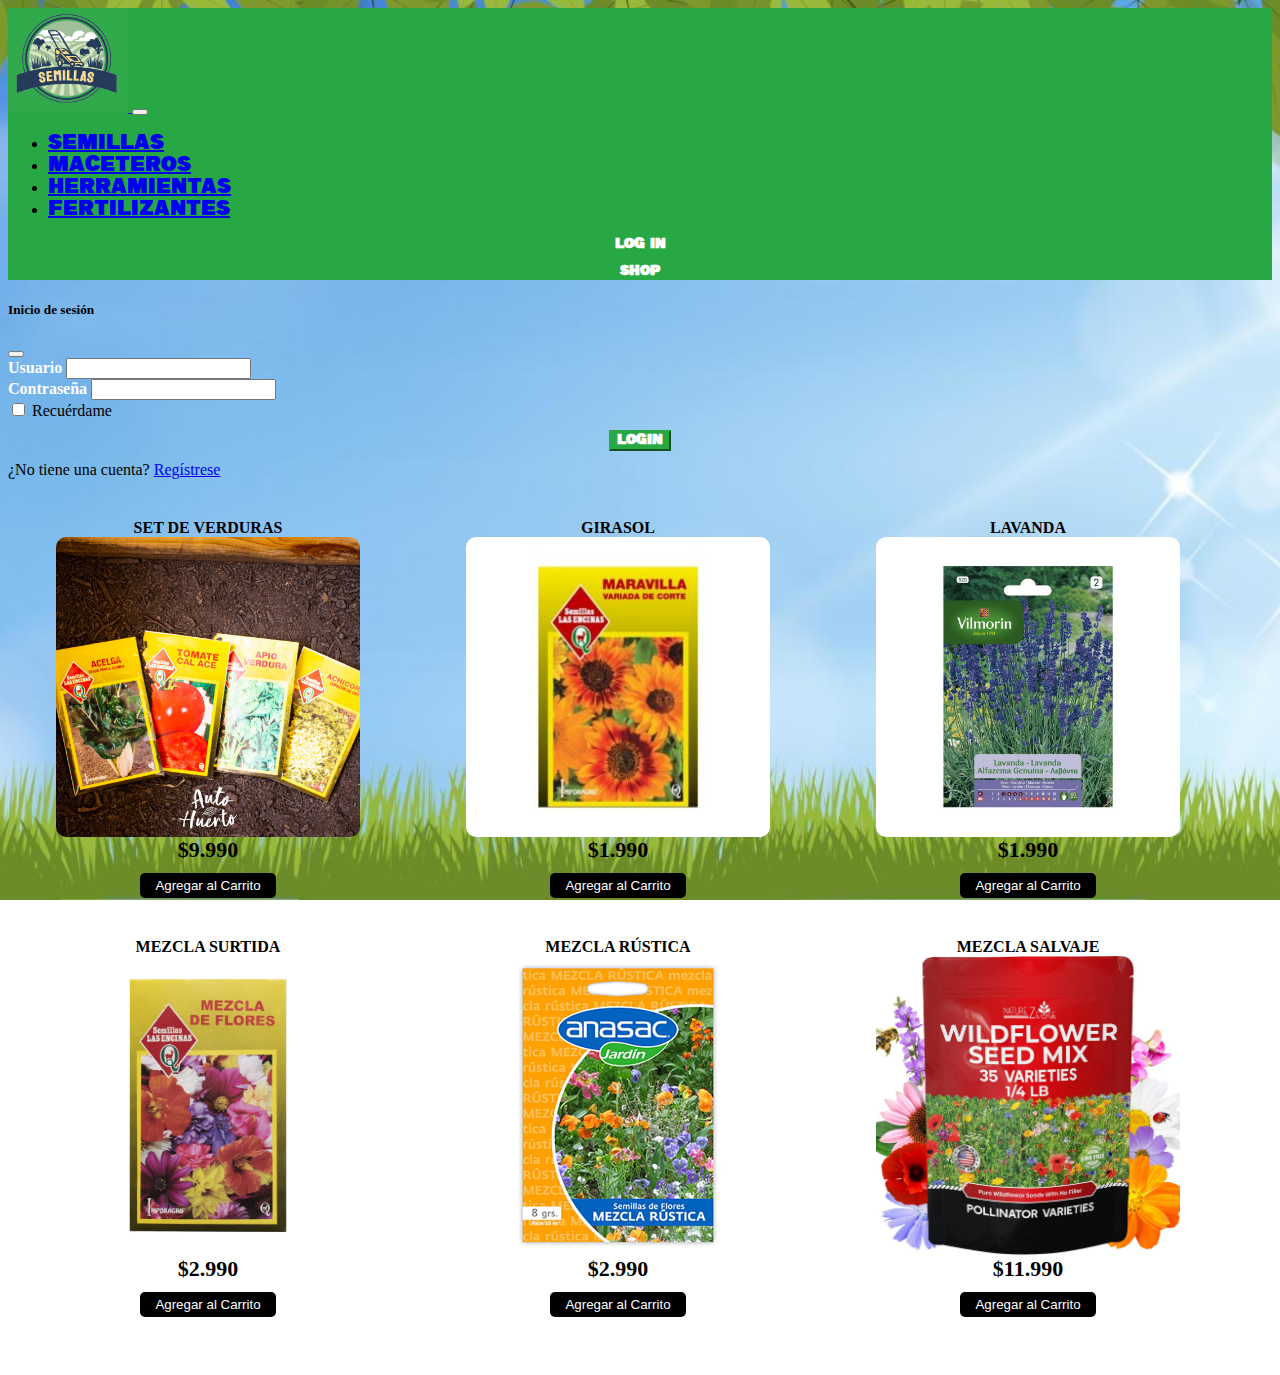
<file: Entrega N°2/Semillas.html>
<!DOCTYPE html>
<html lang="en">
<head>
    <meta charset="utf-8">
    <meta name="viewport" content="width=device-width, initial-scale=1">
    
    <link rel="stylesheet" href="https://cdnjs.cloudflare.com/ajax/libs/font-awesome/6.5.2/css/all.min.css" 
    integrity="sha512-SnH5WK+bZxgPHs44uWIX+LLJAJ9/2PkPKZ5QiAj6Ta86w+fsb2TkcmfRyVX3pBnMFcV7oQPJkl9QevSCWr3W6A==" 
    crossorigin="anonymous" referrerpolicy="no-referrer" />
    <link href="https://cdn.jsdelivr.net/npm/bootstrap@5.0.2/dist/css/bootstrap.min.css" rel="stylesheet" integrity="sha384-EVSTQN3/azprG1Anm3QDgpJLIm9Nao0Yz1ztcQTwFspd3yD65VohhpuuCOmLASjC" crossorigin="anonymous">
    <link rel="stylesheet" href="style.css">
    <link rel="Icon" href="img/Semillas.png">
    <script src="boton.js"></script>
    <script src="Carrito.js"></script>
   
    <title>Semillas</title>
</head>

<button onclick="topFunction()" id="btn-top" title="Ir arriba">
  <i class="fas fa-arrow-up"></i>
</button>

<body>
  <nav id="navbar" class="navbar navbar-expand-lg navbar-dark bg-green">
    <div class="container-fluid d-flex align-items-center justify-content-between">
      
      <a class="navbar-brand me-auto" href="index.html">
        <img src="img/Semillas.png" alt="" class="logo">
      </a>
  
      <!-- Toggler button for mobile -->
      <button class="navbar-toggler" type="button" data-bs-toggle="collapse" data-bs-target="#navbarSupportedContent" aria-controls="navbarSupportedContent" aria-expanded="false" aria-label="Toggle navigation">
        <span class="navbar-toggler-icon"></span>
      </button>
  
      <div class="collapse navbar-collapse" id="navbarSupportedContent">
        <ul class="navbar-nav mb-2 mb-lg-0">
          <li class="nav-item d-flex align-items-center">
            <a class="nav-link text-start" href="Semillas.html">Semillas</a>
          </li>
          <li class="nav-item d-flex align-items-center">
            <a class="nav-link text-start" href="Maceteros.html">Maceteros</a>
          </li>
          <li class="nav-item d-flex align-items-center">
            <a class="nav-link text-start" href="Herramientas.html">Herramientas</a>
          </li>
          <li class="nav-item d-flex align-items-center">
            <a class="nav-link text-start" href="Fertilizantes.html">Fertilizantes</a>
          </li>
        </ul>
      </div>
  
      <!-- Container for buttons -->
      <div class="collapse navbar-collapse flex-grow-1 justify-content-end" id="navbarSupportedContent">
          <div class="d-flex align-items-center flex-wrap">
            <button id="btn-user" type="button" class="btn btn-sm btn-primary mb-3 me-2 flex-grow-1" data-bs-toggle="modal" data-bs-target="#exampleModal">
               LOG IN
            </button>
      
            <button id="btn-carrito" type="button" class="btn btn-sm btn-primary mb-3 flex-grow-1" data-bs-toggle="modal" onclick="hacerVisibleCarrito()">
               SHOP
            </button>
        </div>
      </div>
      <!-- End Container for buttons -->
      
    </div>
  </nav>
  

  <div class="modal fade" id="exampleModal" tabindex="-1" aria-labelledby="exampleModalLabel" aria-hidden="true">
    <div class="modal-dialog">
      <div class="modal-content">
        <div class="modal-header">
          <h5 class="modal-title" id="exampleModalLabel">Inicio de sesión</h5>
          <button type="button" class="btn-close" data-bs-dismiss="modal" aria-label="Close"></button>
        </div>
        <div class="modal-body">
          <form id="registroForm">
            <div class="mb-3">
              <label for="username" class="form-label">Usuario</label>
              <input type="text" class="form-control" id="username" name="username">
            </div>
            <div class="mb-3">
              <label for="password" class="form-label">Contraseña</label>
              <input type="password" class="form-control" id="password" name="password">
            </div>
            <div class="mb-3 form-check">
              <input type="checkbox" class="form-check-input" id="rememberMe">
              <label class="form-check-label" for="rememberMe">Recuérdame</label>
            </div>
            <button type="submit" class="btn btn-primary btn-sm botonLog">Login</button>
            <div class="mt-3">
              ¿No tiene una cuenta? <a href="Registro.html">Regístrese</a>
            </div>
          </form>
        </div>
      </div>
    </div>
  </div>
      <section class="contenedor">
        
          <div class="contenedor-items">
            <div class="item">
                <span class="titulo-item">Set de Verduras</span>
                <img src="img/Set Verduras.jpg" alt="" class="img-item">
                <span class="precio-item">$9.990</span>
                <button class="boton-item">Agregar al Carrito</button>
            </div>
            <div class="item">
                <span class="titulo-item">Girasol</span>
                <img src="img/girasol.jpg" alt="" class="img-item">
                <span class="precio-item">$1.990</span>
                <button class="boton-item">Agregar al Carrito</button>
            </div>
            <div class="item">
                <span class="titulo-item">Lavanda</span>
                <img src="img/Lavanda.jpg" alt="" class="img-item">
                <span class="precio-item">$1.990</span>
                <button class="boton-item">Agregar al Carrito</button>
            </div>
            <div class="item">
                <span class="titulo-item">Mezcla Surtida</span>
                <img src="img/Mezcla de Flores.jpg" alt="" class="img-item">
                <span class="precio-item">$2.990</span>
                <button class="boton-item">Agregar al Carrito</button>
            </div>
            <div class="item">
                <span class="titulo-item">Mezcla Rústica</span>
                <img src="img/Mezcla Rustica.webp" alt="" class="img-item">
                <span class="precio-item">$2.990</span>
                <button class="boton-item">Agregar al Carrito</button>
            </div>
            <div class="item">
                <span class="titulo-item">Mezcla Salvaje</span>
                <img src="img/Mezcla Salvaje.jpg" alt="" class="img-item">
                <span class="precio-item">$11.990</span>
                <button class="boton-item">Agregar al Carrito</button>
            </div>
          </div>

        <div class="carrito" id="carrito">
            <div class="header-carrito">
                <h2>Tu Carrito</h2>
            </div>  
            <div class="carrito-items">
            </div>
            <div  class="carrito-total">
                <div class="fila">
                    <strong>Tu Total</strong>
                    <span class="carrito-precio-total"></span>
                </div>
                <button class="btn-pagar">Pagar <i class="fa-solid fa-bag-shopping"></i> </button>
            </div>
        </div>
    </section>
      
    <script src="https://cdn.jsdelivr.net/npm/bootstrap@5.0.2/dist/js/bootstrap.bundle.min.js" integrity="sha384-MrcW6ZMFYlzcLA8Nl+NtUVF0sA7MsXsP1UyJoMp4YLEuNSfAP+JcXn/tWtIaxVXM" crossorigin="anonymous"></script>

    <!-- Boostrap para el carrusel -->
    <script src="https://code.jquery.com/jquery-3.5.1.slim.min.js"></script>
    <script src="https://cdn.jsdelivr.net/npm/popper.js@1.16.0/dist/umd/popper.min.js"></script>
    <script src="https://stackpath.bootstrapcdn.com/bootstrap/4.5.2/js/bootstrap.min.js"></script> 
    <!-- Option 2: Separate Popper and Bootstrap JS -->
    <!--
    <script src="https://cdn.jsdelivr.net/npm/@popperjs/core@2.9.2/dist/umd/popper.min.js" integrity="sha384-IQsoLXl5PILFhosVNubq5LC7Qb9DXgDA9i+tQ8Zj3iwWAwPtgFTxbJ8NT4GN1R8p" crossorigin="anonymous"></script>
    <script src="https://cdn.jsdelivr.net/npm/bootstrap@5.0.2/dist/js/bootstrap.min.js" integrity="sha384-cVKIPhGWiC2Al4u+LWgxfKTRIcfu0JTxR+EQDz/bgldoEyl4H0zUF0QKbrJ0EcQF" crossorigin="anonymous"></script>
    -->
</body>
</html>
</file>
<file: Entrega N°2/style.css>
/* FUENTE */

@font-face{
    font-family: 'NavbarFont';
    src: url(fuentes/aBigDeal.otf);
}

body {
    background-image: url('img/fondo.jpg');
    background-attachment: fixed;
    background-size: cover; 
    background-position: center; 
}



/* Navbar */

#navbar {
    position: -webkit-sticky; /* Sticky para Safari */
    position: sticky;
    top: 0;
    z-index: 1000; /* Asegura que esté por encima de otros contenidos */
  }

.bg-green {
    background-color: #28a745; 
}

.logo {
    width: 120px;
}

.iconos{
    width: 50px;
}


#btn-user{
    background: rgba(0, 0, 0, 0);
    border: none

}
#btn-carrito{
    background: rgba(0, 0, 0, 0);
    border: none
}


.icono-elemento{
    width: 30px;
}

.nav-item text-start{
    padding-left: 30%;
}

.nav-link{
    font-family: 'NavbarFont';
    src: url(fuentes/aBigDeal.otf);
    font-weight: normal;
    font-style: normal;
    font-size: 20px;
}
.txth2 {
    display: flex;
    justify-content: space-around;
    align-items: center;
    margin-top: 10px; 
    font-family: 'NavbarFont';
    src: url(fuentes/aBigDeal.otf);
}


.btn-primary {
    font-family: 'NavbarFont';
    src: url(fuentes/aBigDeal.otf);
    background-color: #28a745;
    color: #ffffff;
    border-color: #28a745;
    margin: 10px auto; 
    display: block; 
    width: fit-content; 
}

.btn-primary:hover {
    background-color: #161616;
    border-color: #161616;
    color: rgba(255,209,3,255)
}

/* Carrusel */

/* Estilo para las imágenes del carrusel */
.carousel-image {
    object-fit: cover; 
    height: 400px; 
    width: 100%; 
  }
  
  /* Contenedor del carrusel */
  #carouselExampleControls {
    margin-top: 100px; 
    width: 100%; 
    max-width: 1000px; 
    margin-left: auto;
    margin-right: auto;
  }
  
  /* Media query para dispositivos móviles */
  @media (max-width: 768px) {
    .carousel-image {
      height: 250px; 
    }
    
    #carouselExampleControls {
      width: 90%; 
    }
  }
  
  .card-container {
    margin-top: 80px; 
    display: flex;
}

.card {
    height: 100%; 
    margin-bottom: 20px; 
    box-shadow: 0 4px 8px rgba(0, 0, 0, 0.1)
}

.card-body img {
    height: 300px; 
    width: 100%; 
    object-fit: cover; 
    border-radius: 10px; 
}



@media (max-width: 576px) {
    .card-container {
        margin-top: 50px;
        display: flex;
        flex-wrap: wrap;
        justify-content: center; 
    }
    
    
    
}

/* Cards */

.contenedor{
    max-width: 1300px;
    padding: 10px;
    margin: auto;
    display: flex;
    justify-content: space-between;
    contain: paint;
}
/* SECCION CONTENEDOR DE ITEMS */
.contenedor .contenedor-items {
    width: 1200px;
    margin-top: 30px;
    display: flex;
    flex-wrap: wrap; /* Permite que los items se ajusten automáticamente */
    justify-content: space-between; /* Distribuye los items y el carrito horizontalmente */
}

.contenedor .contenedor-items .item {
    width: calc(33.33% - 20px); /* Ajusta el ancho según sea necesario */
    margin-bottom: 30px; /* Añade espacio inferior para separar los items */
    box-sizing: border-box; /* Incluye el padding y el border en el tamaño total */
}

.contenedor .contenedor-items .item .img-item {
    width: 80%; 
    height: 300px; /* Ajusta la altura según sea necesario */
    display: block;
    border-radius: 10px;
    object-fit: cover;
    margin: 0 auto; /* Centra la imagen horizontalmente */
}

.contenedor .contenedor-items .item:hover {
    background-color: none;
    border-color: #28a745;
    color: #fff;
    box-shadow: 0 0 10px green;
    transform: scale(1.05);
}

.contenedor .contenedor-items .item .titulo-item {
    display: block;
    font-weight: bold;
    text-align: center;
    text-transform: uppercase;
}

.contenedor .contenedor-items .item .precio-item {
    display: block;
    text-align: center;
    font-weight: bold;
    font-size: 22px;
}

.contenedor .contenedor-items .item .boton-item {
    display: block;
    margin: 10px auto;
    border: none;
    background-color: black;
    color: #fff;
    padding: 5px 15px;
    border-radius: 5px;
    cursor: pointer;
}




.carrito {
    height: auto;
    max-height: calc(90vh - 30px);
    border: 1px solid #666;
    overflow-y: scroll;
    width: 35%;
    margin-top: 30px;
    border-radius: 10px;
    margin-bottom: auto;
    position: sticky !important;
    top: 0;
    transition: .3s;
    margin-right: -100%;
    opacity: 0;
    background-color: white;
}

.carrito::-webkit-scrollbar {
    width: 8px; /* Ancho de la scrollbar */
}
.carrito::-webkit-scrollbar-track {
    background-color: #f1f1f1; /* Color de fondo de la pista de la scrollbar */
}

.carrito::-webkit-scrollbar-thumb {
    background-color: #888; /* Color del thumb (agarre) de la scrollbar */
    border-radius: 4px; /* Radio del borde del thumb */
}

.carrito::-webkit-scrollbar-thumb:hover {
    background-color: #555; /* Color del thumb al pasar el mouse */
}

.carrito .header-carrito{
    background-color: #000;
    color: #fff;
    text-align: center;
    padding: 30px 0;
}
.carrito .carrito-item{
    display: flex;
    align-items: center;
    position: relative;
    border-bottom: 1px solid #666;
    padding: 20px;
}
.carrito .carrito-item img{
    margin-right: 20px;
}
.carrito .carrito-item .carrito-item-titulo{
    display: block;
    font-weight: bold;
    margin-bottom: 10px;
    text-transform: uppercase;
}
.carrito .carrito-item .selector-cantidad{
    display: inline-block;
    margin-right: 25px;
}
.carrito .carrito-item .carrito-item-cantidad{
    border: none;
    font-size: 18px;
    background-color: transparent;
    display: inline-block;
    width:30px;
    padding: 5px;
    text-align: center;
}
.carrito .carrito-item .selector-cantidad i{
    font-size: 18px;
    width: 32px;
    height: 32px;
    line-height: 32px;
    text-align: center;
    border-radius: 50%;
    border: 1px solid #000;
    cursor: pointer;
}
.carrito .carrito-item .carrito-item-precio{
    font-weight: bold;
    display: inline-block;
    font-size: 18px;
    margin-bottom: 5px;
}
.carrito .carrito-item .btn-eliminar{
    position: absolute;
    right: 15px;
    top: 15px;
    color: #000;
    font-size: 20px;
    width: 40px;
    height: 40px;
    line-height: 40px;
    text-align: center;
    border-radius: 50%;
    border: 1px solid #000;
    cursor: pointer;
    display: block;
    background: transparent;
    z-index: 20;
}
.carrito .carrito-item .btn-eliminar i{
    pointer-events: none;
}

.carrito-total{
    background-color: #f3f3f3;
    padding: 30px;
}
.carrito-total .fila{
    display: flex;
    justify-content: space-between;
    align-items: center;
    font-size: 22px;
    font-weight: bold;
    margin-bottom: 10px;
}
.carrito-total .btn-pagar{
    display: block;
    width: 100%;
    border: none;
    background: #000;
    color: #fff;
    border-radius: 5px;
    font-size: 18px;
    padding: 20px;
    display: flex;
    justify-content: space-between;
    align-items: center;
    cursor: pointer;
    transition: .3s;
}
.carrito-total .btn-pagar:hover{
    scale: 1.05;
}

/* SECCION RESPONSIVE */
    @media screen and (max-width: 850px) {
        .contenedor {
        display: block;
        }
        .contenedor .contenedor-items {
            grid-template-columns: 1fr;
        }
        .contenedor-items{
            width: 100% !important;
        }
        .carrito {
            width: 100% ;
            margin-right: 0; 
            opacity: 0; 
        }
    }

    @media screen and (max-width: 1200px) {
        .contenedor .contenedor-items .item {
            width: calc(33.33% - 10px); /* Reducir el ancho de los items en pantallas medianas */
        }

        .carrito {
            width: 100% ;
            margin-right: 0; 
            opacity: 0; 
        }
    }

    @media screen and (max-width: 992px) {
        .contenedor .contenedor-items .item {
            width: calc(50% - 10px); /* Reducir el ancho de los items en tablets y dispositivos medianos */
        }

        .carrito {
            width: 100% ;
            margin-right: 0; 
            opacity: 0; 
        }
    }

    @media screen and (max-width: 768px) {
        .contenedor .contenedor-items .item {
            width: calc(100% - 20px); /* Ancho completo para dispositivos móviles */
            margin-bottom: 20px; /* Reducir el margen inferior en dispositivos móviles */
        }

        .carrito {
            width: 100% ;
            margin-right: 0; 
            opacity: 0; 
        }
    }
/* Inicio de sesion */

.center{
    position: absolute;
    top: 50%;
    left: 50%;
    transform: translate(-50%, -50%);
    width: 400px;
    background: white;
    border-radius: 10px;
    border: 1px solid #000;
}

.center h1{
    text-align: center;
    padding: 0 0 20px 0;
    border-bottom: 1px solid silver;    
}

.center form{
    padding: 0 40px;
    box-sizing: border-box;
}

form .txt_field{
    position: relative;
    margin: 10px 0;

    
}

.txt_field input{
    width: 100%;
    padding: 0 5px;
    height: 35px;
    font-size: 16px;
    border: none;
    background: none;
    outline: none;
    border: 1px solid #ffa507;
}

.txt_field label{
    position: absolute;
    top: 60%;
    left: 13px;
    color: #adadad;
    transform: translateY(-70%);
    font-size: 16px;
    pointer-events: none;
    transition: .5s;
}

.txt_field span::before{
    content: '';
    position: absolute;
    top: 40px;
    left: 0;
    width: 0%;
    height: 2px;
    background: #28a745;
    transition: .5s;
}

.txt_field input:focus ~label,
.txt_field input:focus ~label{
    top: -5px;
    color: #28a745;
}

.txt_field input:focus ~span::before,
.txt_field input:focus ~span::before{
    width: 100%;
}

.pass{
    margin: -5px 0 20px 5px;
    color: #a6a6a6;
    cursor: pointer;
}

.pass:hover{
    text-decoration: underline;
}

input[type="submit"]{
    width: 400px;
    height: 50px;
    border: 1px solid;
    background: #28a745;
    border-radius: 25px;
    font-size: 18px;
    color: #e9f4fb;
    font-weight: 700;
    cursor: pointer;
    outline: none;
}

input[type="submit"]:hover{
    border-color: #28a745;
    transition: .5s;
}

.signup_link{
    margin: 30px 0;
    text-align: center;
    font-size: 16px;
    color: #666666;
}

.signup_link a{
    color: #ffa507;
    text-decoration: none;
}

.signup_link a:hover{
    text-decoration: underline;
}

.modal-body h2{
    text-align: center;
}


/* registro */

/* Estilo para el header del formulario */

.card-header {
    background-color: #4CAF50; /* Color verde */
    color: white; /* Texto blanco */
    font-weight: bold; /* Texto en negrita */
}

.container h1 {
    background-color: #4CAF50; 
    color: green; 
    padding: 10px; 
    border-radius: 10px; 
}


.container form {
    background-color: rgba(76, 175, 80, 0.8); 
    padding: 20px; 
    border-radius: 10px; 
}


.form-label,
.btn-primary {
    color: white; 
    font-weight: bold; 
}

.card {
    background-color: rgba(76, 175, 80, 0.2) ;
    
}



/* botonsubir */

#btn-top {
    display: none;
    position: fixed;
    bottom: 20px;
    right: 30px;
    z-index: 99;
    border: none;
    outline: none;
    background-color: #4CAF50;
    color: white;
    cursor: pointer;
    padding: 15px;
    border-radius: 10px;
    width: 60px;
    height: 60px;
    font-size: 18px;
  }
  
  #btn-top:hover {
    background-color: #4CAF50;
  }
</file>
